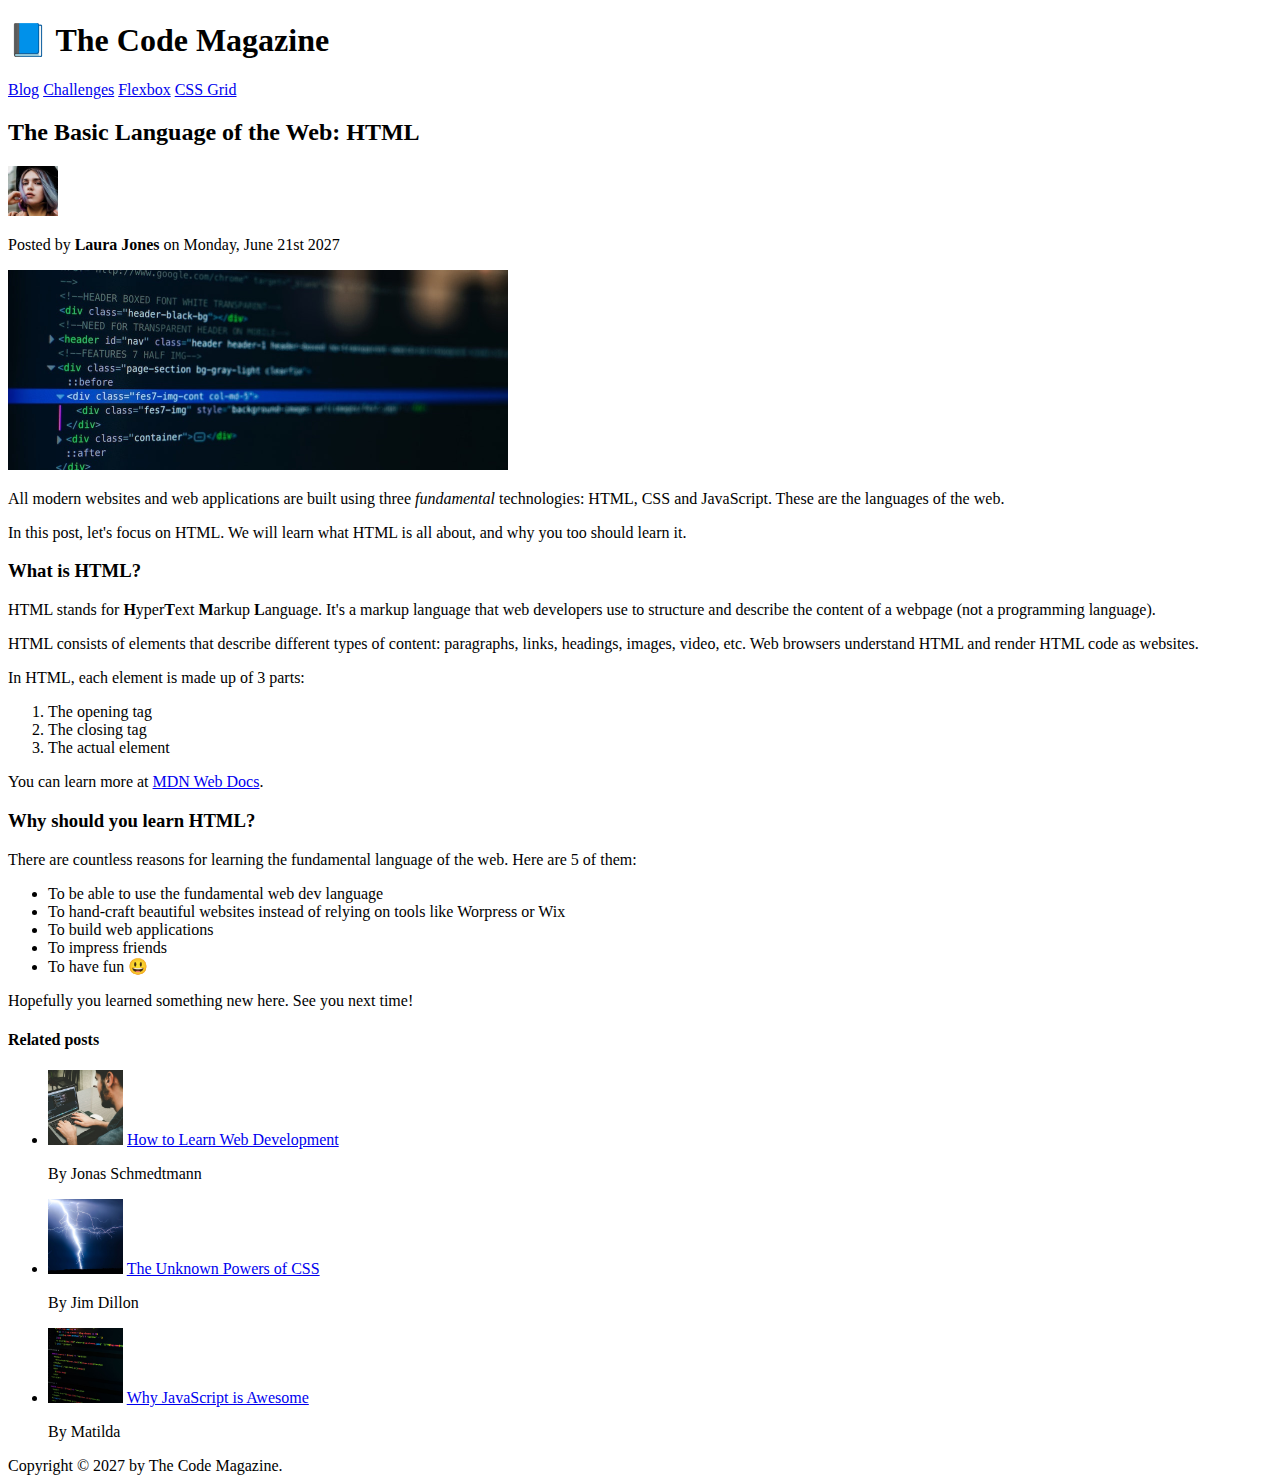
<file: 02-HTML-FUNDAMENTALS/index.html>
<!DOCTYPE html>
<html lang="en">
  <head>
    <meta charset="UTF-8" />
    <title>The Basic Language of the Web: HTML</title>
  </head>

  <body>
    <!--
    <h1>The Basic Language of the Web: HTML</h1>
    <h2>The Basic Language of the Web: HTML</h2>
    <h3>The Basic Language of the Web: HTML</h3>
    <h4>The Basic Language of the Web: HTML</h4>
    <h5>The Basic Language of the Web: HTML</h5>
    <h6>The Basic Language of the Web: HTML</h6>
    -->

    <header>
      <h1>📘 The Code Magazine</h1>

      <nav>
        <a href="blog.html">Blog</a>
        <a href="#">Challenges</a>
        <a href="#">Flexbox</a>
        <a href="#">CSS Grid</a>
      </nav>
    </header>

    <article>
      <header>
        <h2>The Basic Language of the Web: HTML</h2>

        <img
          src="img/laura-jones.jpg"
          alt="Headshot of Laura Jones"
          height="50"
          width="50"
        />

        <p>Posted by <strong>Laura Jones</strong> on Monday, June 21st 2027</p>

        <img
          src="img/post-img.jpg"
          alt="HTML code on a screen"
          width="500"
          height="200"
        />
      </header>

      <p>
        All modern websites and web applications are built using three
        <em>fundamental</em>
        technologies: HTML, CSS and JavaScript. These are the languages of the
        web.
      </p>

      <p>
        In this post, let's focus on HTML. We will learn what HTML is all about,
        and why you too should learn it.
      </p>

      <h3>What is HTML?</h3>
      <p>
        HTML stands for <strong>H</strong>yper<strong>T</strong>ext
        <strong>M</strong>arkup <strong>L</strong>anguage. It's a markup
        language that web developers use to structure and describe the content
        of a webpage (not a programming language).
      </p>
      <p>
        HTML consists of elements that describe different types of content:
        paragraphs, links, headings, images, video, etc. Web browsers understand
        HTML and render HTML code as websites.
      </p>
      <p>In HTML, each element is made up of 3 parts:</p>

      <ol>
        <li>The opening tag</li>
        <li>The closing tag</li>
        <li>The actual element</li>
      </ol>

      <p>
        You can learn more at
        <a
          href="https://developer.mozilla.org/en-US/docs/Web/HTML"
          target="_blank"
          >MDN Web Docs</a
        >.
      </p>

      <h3>Why should you learn HTML?</h3>

      <p>
        There are countless reasons for learning the fundamental language of the
        web. Here are 5 of them:
      </p>

      <ul>
        <li>To be able to use the fundamental web dev language</li>
        <li>
          To hand-craft beautiful websites instead of relying on tools like
          Worpress or Wix
        </li>
        <li>To build web applications</li>
        <li>To impress friends</li>
        <li>To have fun 😃</li>
      </ul>

      <p>Hopefully you learned something new here. See you next time!</p>
    </article>

    <aside>
      <h4>Related posts</h4>

      <ul>
        <li>
          <img
            src="img/related-1.jpg"
            alt="Person programming"
            width="75"
            width="75"
          />
          <a href="#">How to Learn Web Development</a>
          <p>By Jonas Schmedtmann</p>
        </li>
        <li>
          <img src="img/related-2.jpg" alt="Lightning" width="75" heigth="75" />
          <a href="#">The Unknown Powers of CSS</a>
          <p>By Jim Dillon</p>
        </li>
        <li>
          <img
            src="img/related-3.jpg"
            alt="JavaScript code on a screen"
            width="75"
            height="75"
          />
          <a href="#">Why JavaScript is Awesome</a>
          <p>By Matilda</p>
        </li>
      </ul>
    </aside>

    <footer>Copyright &copy; 2027 by The Code Magazine.</footer>
  </body>
</html>
</file>
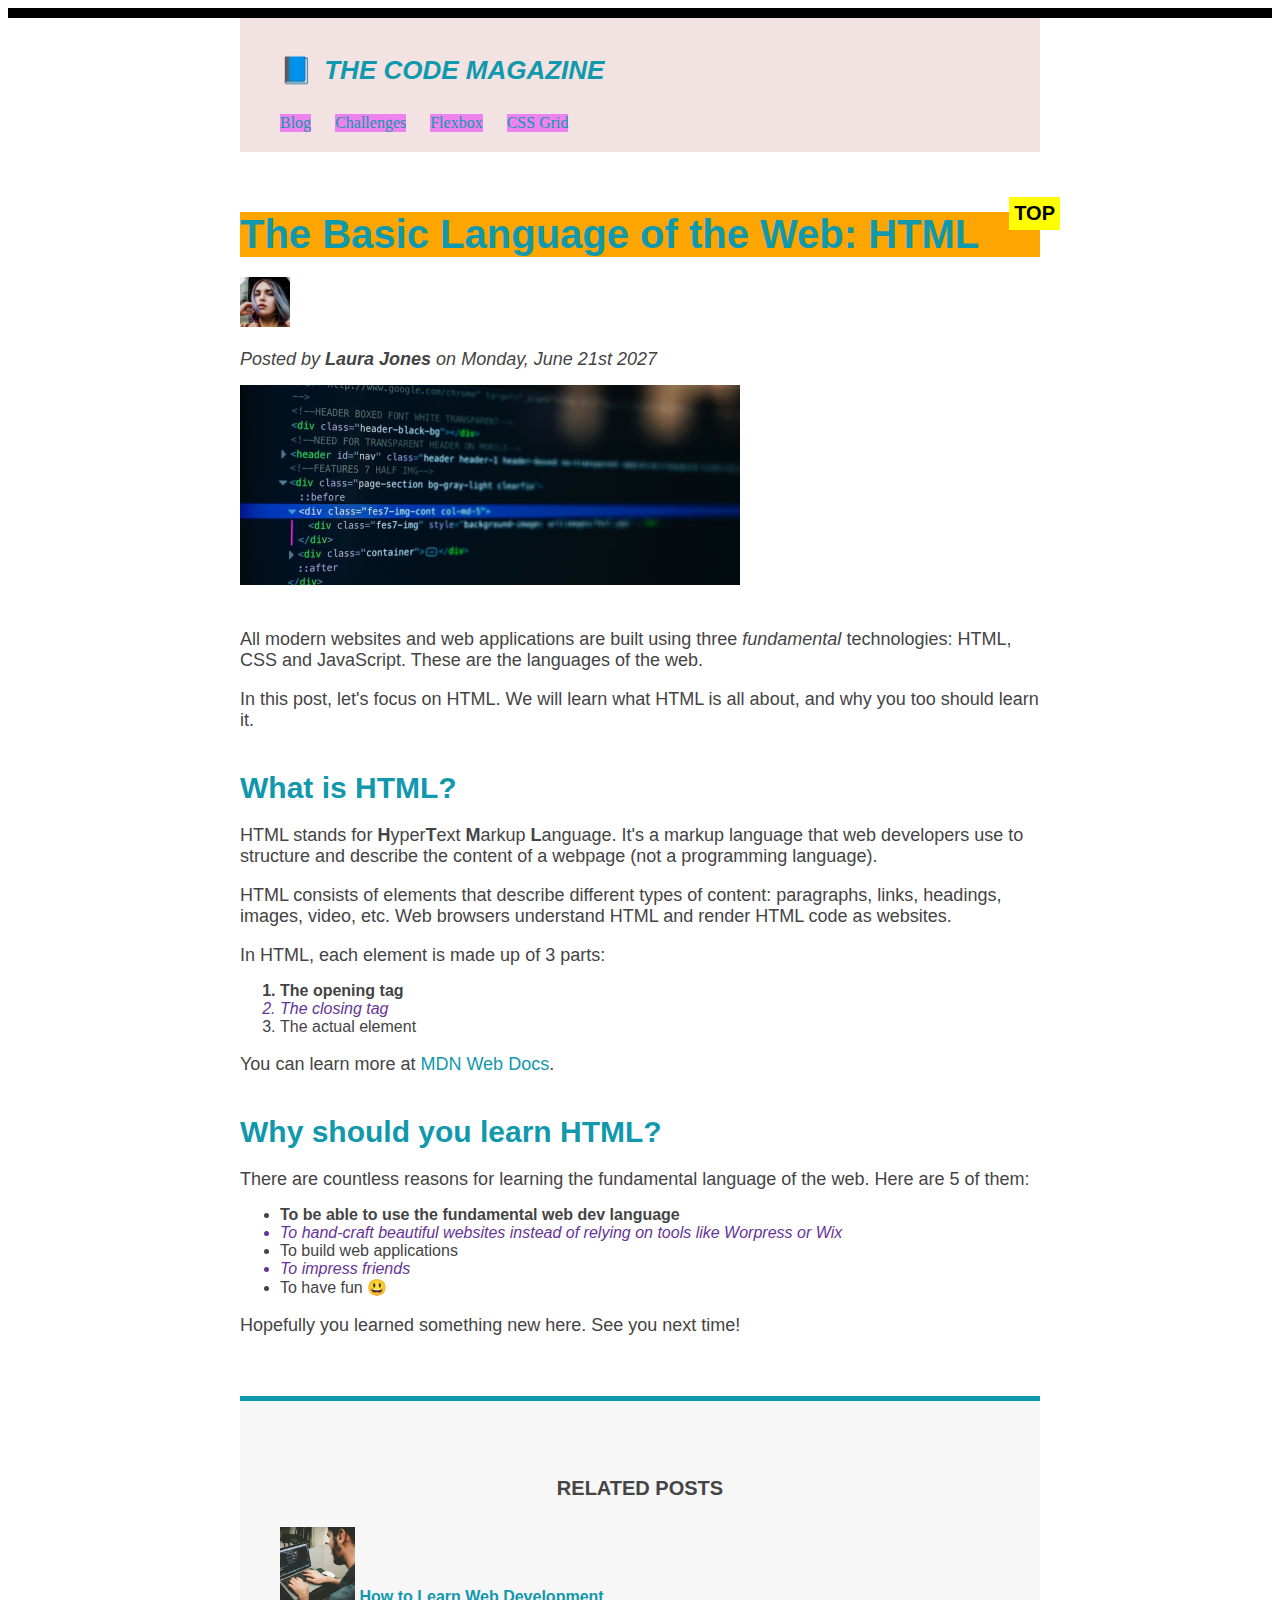
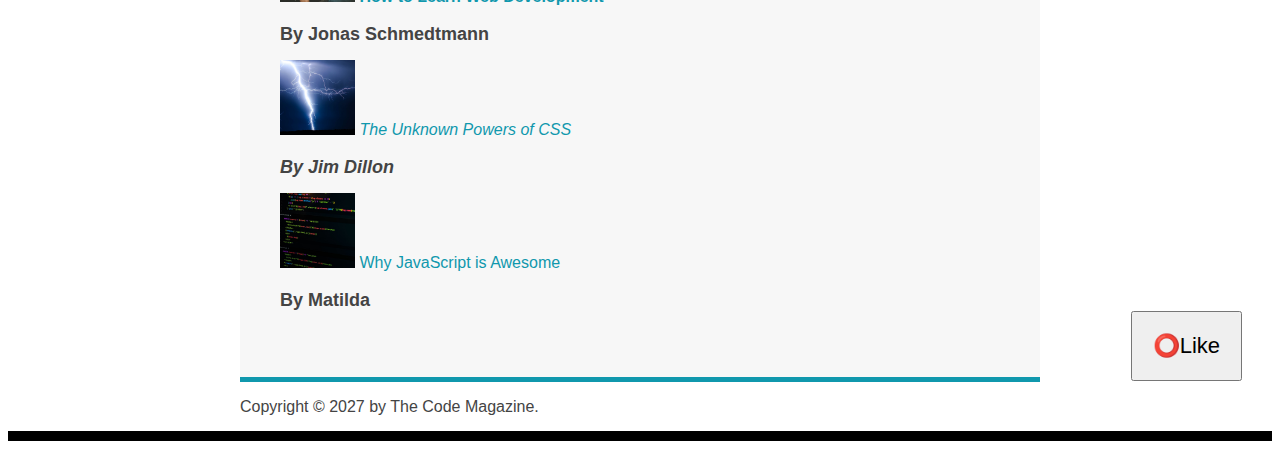
<file: 03-CSS-FUNDAMENTALS/index.html>
<!DOCTYPE html>
<html lang="en">
  <head>
    <meta charset="UTF-8" />
    <title>The Basic Language of the Web: HTML</title>
    <link href="style.css" rel="stylesheet" />
  </head>

  <body>
    <!--
    <h1>The Basic Language of the Web: HTML</h1>
    <h2>The Basic Language of the Web: HTML</h2>
    <h3>The Basic Language of the Web: HTML</h3>
    <h4>The Basic Language of the Web: HTML</h4>
    <h5>The Basic Language of the Web: HTML</h5>
    <h6>The Basic Language of the Web: HTML</h6>
    -->
    <div class="container">
      <header class="main-header">
        <h1>📘 The Code Magazine</h1>

        <nav>
          <a href="blog.html">Blog</a>
          <a href="#">Challenges</a>
          <a href="#">Flexbox</a>
          <a href="#">CSS Grid</a>
        </nav>
      </header>

      <article>
        <header class="post-header">
          <h2>The Basic Language of the Web: HTML</h2>

          <img
            src="img/laura-jones.jpg"
            alt="Headshot of Laura Jones"
            height="50"
            width="50"
          />

          <p id="author">
            Posted by <strong>Laura Jones</strong> on Monday, June 21st 2027
          </p>

          <img
            src="img/post-img.jpg"
            alt="HTML code on a screen"
            width="500"
            height="200"
          />
        </header>

        <p>
          All modern websites and web applications are built using three
          <em>fundamental</em>
          technologies: HTML, CSS and JavaScript. These are the languages of the
          web.
        </p>

        <p>
          In this post, let's focus on HTML. We will learn what HTML is all
          about, and why you too should learn it.
        </p>

        <h3>What is HTML?</h3>
        <p>
          HTML stands for <strong>H</strong>yper<strong>T</strong>ext
          <strong>M</strong>arkup <strong>L</strong>anguage. It's a markup
          language that web developers use to structure and describe the content
          of a webpage (not a programming language).
        </p>
        <p>
          HTML consists of elements that describe different types of content:
          paragraphs, links, headings, images, video, etc. Web browsers
          understand HTML and render HTML code as websites.
        </p>
        <p>In HTML, each element is made up of 3 parts:</p>

        <ol>
          <li>The opening tag</li>
          <li>The closing tag</li>
          <li>The actual element</li>
        </ol>

        <p>
          You can learn more at
          <a
            href="https://developer.mozilla.org/en-US/docs/Web/HTML"
            target="_blank"
            >MDN Web Docs</a
          >.
        </p>

        <h3>Why should you learn HTML?</h3>

        <p>
          There are countless reasons for learning the fundamental language of
          the web. Here are 5 of them:
        </p>

        <ul>
          <li>To be able to use the fundamental web dev language</li>
          <li>
            To hand-craft beautiful websites instead of relying on tools like
            Worpress or Wix
          </li>
          <li>To build web applications</li>
          <li>To impress friends</li>
          <li>To have fun 😃</li>
        </ul>

        <p>Hopefully you learned something new here. See you next time!</p>
      </article>

      <aside>
        <h4>Related posts</h4>

        <ul class="related">
          <li>
            <img
              src="img/related-1.jpg"
              alt="Person programming"
              width="75"
              width="75"
            />
            <a href="#">How to Learn Web Development</a>
            <p class="related-author">By Jonas Schmedtmann</p>
          </li>
          <li>
            <img
              src="img/related-2.jpg"
              alt="Lightning"
              width="75"
              heigth="75"
            />
            <a href="#">The Unknown Powers of CSS</a>
            <p class="related-author">By Jim Dillon</p>
          </li>
          <li>
            <img
              src="img/related-3.jpg"
              alt="JavaScript code on a screen"
              width="75"
              height="75"
            />
            <a href="#">Why JavaScript is Awesome</a>
            <p class="related-author">By Matilda</p>
          </li>
        </ul>
      </aside>

      <footer>
        <p id="copyright">Copyright &copy; 2027 by The Code Magazine.</p>
      </footer>
    </div>
    <button>⭕Like</button>
  </body>
</html>
</file>
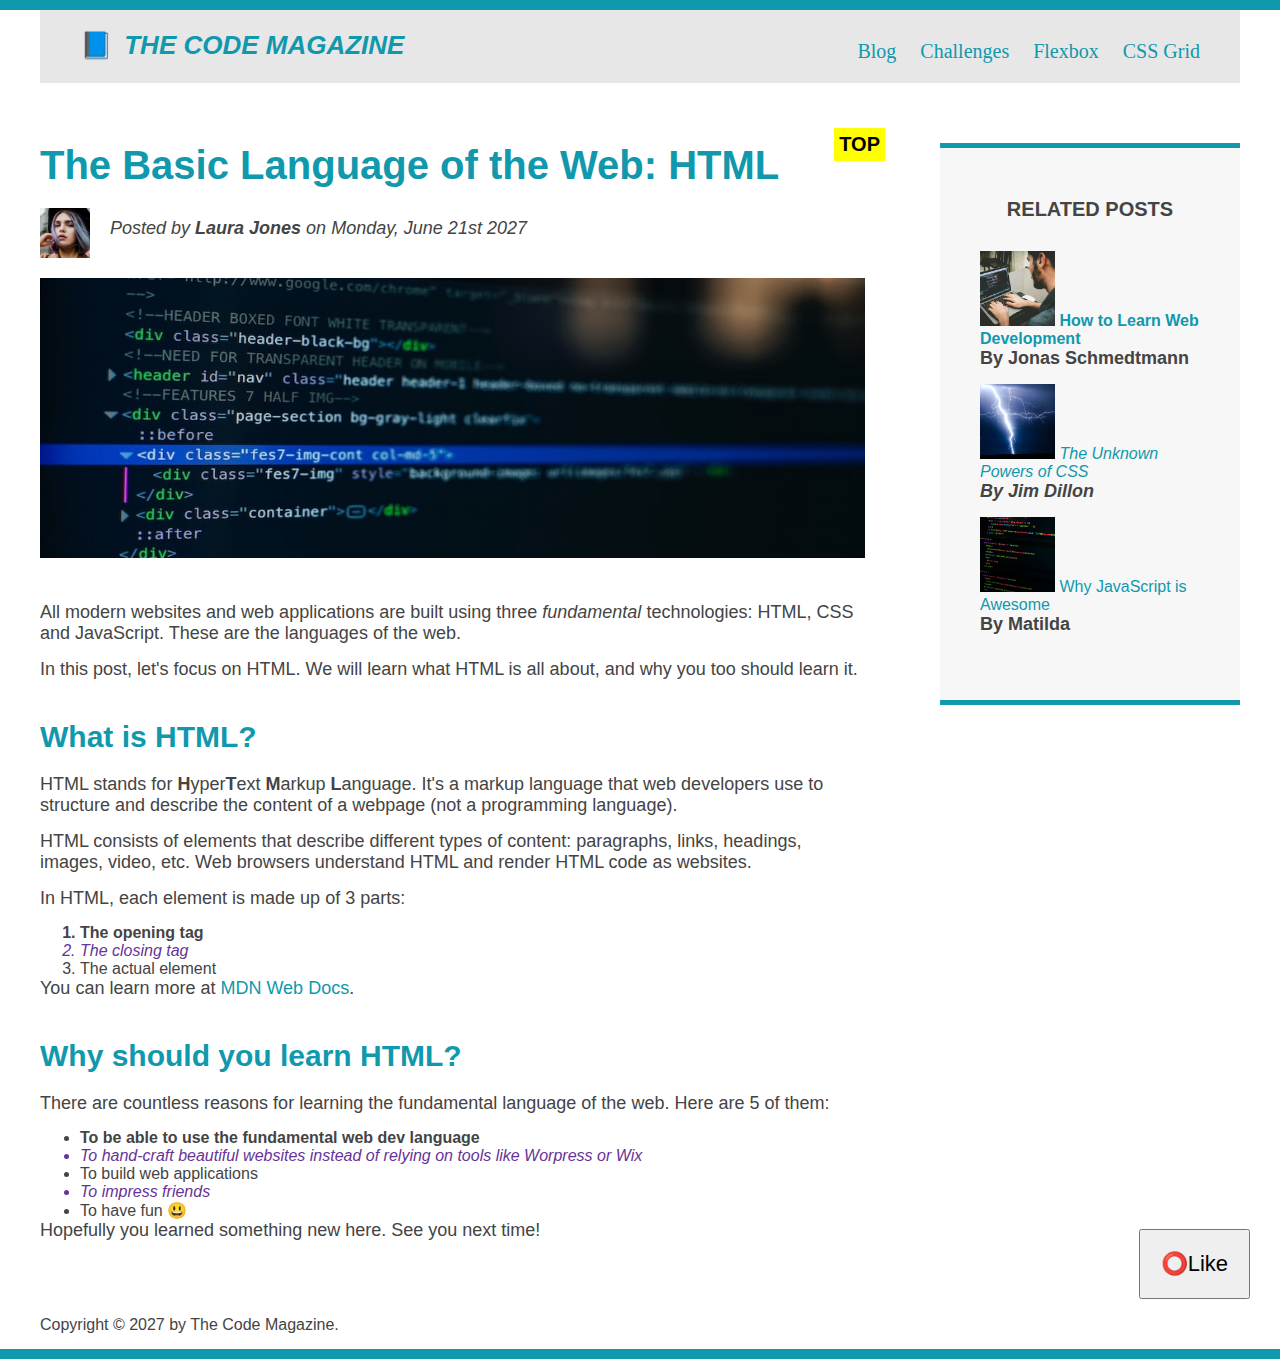
<file: 04-CSS layout/index.html>
<!DOCTYPE html>
<html lang="en">
  <head>
    <meta charset="UTF-8" />
    <title>The Basic Language of the Web: HTML</title>
    <link href="style.css" rel="stylesheet" />
  </head>

  <body>
    <!--
    <h1>The Basic Language of the Web: HTML</h1>
    <h2>The Basic Language of the Web: HTML</h2>
    <h3>The Basic Language of the Web: HTML</h3>
    <h4>The Basic Language of the Web: HTML</h4>
    <h5>The Basic Language of the Web: HTML</h5>
    <h6>The Basic Language of the Web: HTML</h6>
    -->
    <div class="container">
      <header class="main-header clearfix">
        <h1>📘 The Code Magazine</h1>

        <nav>
          <a href="blog.html">Blog</a>
          <a href="#">Challenges</a>
          <a href="#">Flexbox</a>
          <a href="#">CSS Grid</a>
        </nav>
        <!-- <div class="clear"></div> -->
      </header>

      <article>
        <header class="post-header">
          <h2>The Basic Language of the Web: HTML</h2>

          <img
            src="img/laura-jones.jpg"
            alt="Headshot of Laura Jones"
            height="50"
            width="50"
            class="author-img"
          />

          <p id="author" class="author">
            Posted by <strong>Laura Jones</strong> on Monday, June 21st 2027
          </p>

          <img
            src="img/post-img.jpg"
            alt="HTML code on a screen"
            width="100%"
            height="280"
          />
        </header>

        <p>
          All modern websites and web applications are built using three
          <em>fundamental</em>
          technologies: HTML, CSS and JavaScript. These are the languages of the
          web.
        </p>

        <p>
          In this post, let's focus on HTML. We will learn what HTML is all
          about, and why you too should learn it.
        </p>

        <h3>What is HTML?</h3>
        <p>
          HTML stands for <strong>H</strong>yper<strong>T</strong>ext
          <strong>M</strong>arkup <strong>L</strong>anguage. It's a markup
          language that web developers use to structure and describe the content
          of a webpage (not a programming language).
        </p>
        <p>
          HTML consists of elements that describe different types of content:
          paragraphs, links, headings, images, video, etc. Web browsers
          understand HTML and render HTML code as websites.
        </p>
        <p>In HTML, each element is made up of 3 parts:</p>

        <ol class="ol-item">
          <li>The opening tag</li>
          <li>The closing tag</li>
          <li>The actual element</li>
        </ol>

        <p>
          You can learn more at
          <a
            href="https://developer.mozilla.org/en-US/docs/Web/HTML"
            target="_blank"
            >MDN Web Docs</a
          >.
        </p>

        <h3>Why should you learn HTML?</h3>

        <p>
          There are countless reasons for learning the fundamental language of
          the web. Here are 5 of them:
        </p>

        <ul class="li-item">
          <li>To be able to use the fundamental web dev language</li>
          <li>
            To hand-craft beautiful websites instead of relying on tools like
            Worpress or Wix
          </li>
          <li>To build web applications</li>
          <li>To impress friends</li>
          <li>To have fun 😃</li>
        </ul>

        <p>Hopefully you learned something new here. See you next time!</p>
      </article>

      <aside>
        <h4>Related posts</h4>

        <ul class="related">
          <li>
            <img
              src="img/related-1.jpg"
              alt="Person programming"
              width="75"
              width="75"
            />
            <a href="#">How to Learn Web Development</a>
            <p class="related-author">By Jonas Schmedtmann</p>
          </li>
          <li>
            <img
              src="img/related-2.jpg"
              alt="Lightning"
              width="75"
              heigth="75"
            />
            <a href="#">The Unknown Powers of CSS</a>
            <p class="related-author">By Jim Dillon</p>
          </li>
          <li>
            <img
              src="img/related-3.jpg"
              alt="JavaScript code on a screen"
              width="75"
              height="75"
            />
            <a href="#">Why JavaScript is Awesome</a>
            <p class="related-author">By Matilda</p>
          </li>
        </ul>
      </aside>

      <footer>
        <p id="copyright">Copyright &copy; 2027 by The Code Magazine.</p>
      </footer>
    </div>
    <button>⭕Like</button>
  </body>
</html>
</file>
<file: 03-CSS-FUNDAMENTALS/style.css>
/* * {
  margin: 0;
  padding: 0;
} */

body {
  position: relative;
  border-top: 10px solid black;
  border-bottom: 10px solid black;
}
/*list selector that select more than one element and set property all that element*/
h1,
h2,
h3,
h4,
p,
li {
  /*this is known as list selector*/
  font-family: sans-serif;
  color: #444444;
}

h1,
h2,
h3 {
  color: #1098ad;
}

.container {
  width: 800px;
  margin: 0 auto;
}
.main-header {
  background-color: rgba(236, 213, 213, 0.695);
  padding: 20px 40px; /*this is shorthand padding first value represent paddingleft and paddingright - other value left-right*/
  margin-bottom: 60px;
}

.post-header {
  margin-bottom: 40px;
}
/*desendendants selector target only specific elemenet*/
/*nested selector footer -> p*/
/* footer p {
  font-size: 15px;
  font-style: italic;
}
article header p {
  font-style: italic;
} */

/* classes represent by dot(.) implementation of classes in css below */
.related-author {
  font-size: 18px;
  font-weight: bold;
}

.related {
  list-style: none;
}

/* id represent by (#) implementation of classes in css below*/
#author {
  font-style: italic;
  font-size: 18px;
}
#copyright {
  font-size: 16px;
}

article {
  margin-bottom: 60px;
}

h1 {
  font-size: 26px;
  /* font-family: sans-serif; */
  text-transform: uppercase;
  font-style: italic;
}

h2 {
  font-size: 40px;
  /* font-family: sans-serif; */
  margin-bottom: 20px;
}

h3 {
  font-size: 30px;
  /* font-family: sans-serif; */
  margin-top: 40px;
  margin-bottom: 20px;
}

h4 {
  font-size: 20px;
  /* font-family: sans-serif; */
  text-transform: uppercase; /* this basically transform the text into lower or uppercase or capital case*/
  text-align: center;
}

p {
  font-size: 18px;
  /* font-family: sans-serif; */
  /* line-height: 1.5px; -> this set the gap between to line about 1.5px*/
  /* line-height: 1.5px; */
  margin-bottom: 15px;
}

li {
  font-style: 20px;
  /* font-family: sans-serif; */
}

aside {
  background-color: #f7f7f7;
  border-top: 5px solid #1098ad;
  border-bottom: 5px solid #1098ad;
  padding: 50px 0;
}

/*Psuedo class below to style li element specific child element*/

nav a:link {
  display: inline-block;
  margin-right: 20px;
  /* padding: 10px; */
  margin-top: 10px;
  background-color: violet;
}

nav a:link:last-child {
  margin-right: 0;
}

li:first-child {
  font-weight: bold;
}

li:nth-child(even) {
  font-style: italic;
  color: rebeccapurple;
}

/* Misconception it won't work*/
article p:first-child {
  color: red;
}

/*Styling the link*/
/*link pseudo class*/
a:link {
  /* this a:link only that anchor which have href attribute*/
  color: #1098ad;
  text-decoration: none; /* this none remove the underline from links*/
}

/*visited pseduo class means style that link that already clicked*/
a:visited {
  color: #1098ad; /*as link I clicked already so converted into orange-color if we use orange-color*/
}

/*hover pseduo class use when you hover link style will change*/
a:hover {
  color: orangered;
  font-weight: bold;
  text-decoration: underline orangered;
  /* background-color: greenyellow; */
}

/*active pseduo class use when you click on the link then link style will change*/
a:active {
  background-color: black;
  font-style: italic;
}

/*above 4 pseduo class for anchor tag used in same manner -> Link->visited->hover->active*/

button {
  font-size: 22px;
  padding: 20px;
  cursor: pointer;
  position: absolute;
  bottom: 50px;
  right: 30px;
}

/* Pseudo elements */
h1::first-letter {
  font-style: normal;
  margin-right: 5px;
}

h2 {
  background-color: orange;
  position: relative;
}

h2::after {
  content: "TOP";
  background-color: yellow;
  color: #000;
  font-size: 20px;
  padding: 5px;
  font-weight: bold;
  display: inline-block; /* by default it is inline display type */
  position: absolute;
  /* use negative lenght concept */
  top: -15px;
  right: -20px; /* means negative length work in opposite direction */
}
</file>
<file: 04-CSS layout/style.css>
* {
  margin: 0;
  padding: 0;
  box-sizing: border-box;
}

body {
  position: relative;
  border-top: 10px solid #1098ad;
  border-bottom: 10px solid #1098ad;
}
/*list selector that select more than one element and set property all that element*/
h1,
h2,
h3,
h4,
p,
li {
  /*this is known as list selector*/
  font-family: sans-serif;
  color: #444444;
}

h1,
h2,
h3 {
  color: #1098ad;
}

.container {
  width: 1200px;
  margin: 0 auto;
}
.main-header {
  background-color: rgba(211, 211, 211, 0.545);
  padding: 20px 40px; /*this is shorthand padding first value represent paddingleft and paddingright - other value left-right*/
  margin-bottom: 60px;
}

.post-header {
  margin-bottom: 40px;
}
/*desendendants selector target only specific elemenet*/
/*nested selector footer -> p*/
/* footer p {
  font-size: 15px;
  font-style: italic;
}
article header p {
  font-style: italic;
} */

/* classes represent by dot(.) implementation of classes in css below */
.related-author {
  font-size: 18px;
  font-weight: bold;
}

.related {
  list-style: none;
  margin-left: 0;
}

/* id represent by (#) implementation of classes in css below*/
#author {
  font-style: italic;
  font-size: 18px;
}
#copyright {
  font-size: 16px;
}

article {
  margin-bottom: 60px;
}

h1 {
  font-size: 26px;
  /* font-family: sans-serif; */
  text-transform: uppercase;
  font-style: italic;
}

h2 {
  font-size: 40px;
  /* font-family: sans-serif; */
  margin-bottom: 20px;
}

h3 {
  font-size: 30px;
  /* font-family: sans-serif; */
  margin-top: 40px;
  margin-bottom: 20px;
}

h4 {
  font-size: 20px;
  /* font-family: sans-serif; */
  text-transform: uppercase; /* this basically transform the text into lower or uppercase or capital case*/
  text-align: center;
  margin-bottom: 30px;
}

p {
  font-size: 18px;
  /* font-family: sans-serif; */
  /* line-height: 1.5px; -> this set the gap between to line about 1.5px*/
  /* line-height: 1.5px; */
  margin-bottom: 15px;
}

li {
  font-style: 20px;
  /* font-family: sans-serif; */
}

aside {
  background-color: #f7f7f7;
  border-top: 5px solid #1098ad;
  border-bottom: 5px solid #1098ad;
  padding: 50px 40px;
}

/*Psuedo class below to style li element specific child element*/

nav a:link {
  display: inline-block;
  margin-right: 20px;
  /* padding: 10px; */
  margin-top: 10px;
  font-size: 20px;
  /* background-color: violet; */
}

nav a:link:last-child {
  margin-right: 0;
}

li:first-child {
  font-weight: bold;
}

li:nth-child(even) {
  font-style: italic;
  color: rebeccapurple;
}

/* Misconception it won't work*/
article p:first-child {
  color: red;
}

/*Styling the link*/
/*link pseudo class*/
a:link {
  /* this a:link only that anchor which have href attribute*/
  color: #1098ad;
  text-decoration: none; /* this none remove the underline from links*/
}

/*visited pseduo class means style that link that already clicked*/
a:visited {
  color: #1098ad; /*as link I clicked already so converted into orange-color if we use orange-color*/
}

/*hover pseduo class use when you hover link style will change*/
a:hover {
  color: orangered;
  font-weight: bold;
  text-decoration: underline orangered;
  /* background-color: greenyellow; */
}

/*active pseduo class use when you click on the link then link style will change*/
a:active {
  background-color: black;
  font-style: italic;
}

/*above 4 pseduo class for anchor tag used in same manner -> Link->visited->hover->active*/

button {
  font-size: 22px;
  padding: 20px;
  cursor: pointer;
  position: absolute;
  bottom: 50px;
  right: 30px;
}

/* Pseudo elements */
h1::first-letter {
  font-style: normal;
  margin-right: 5px;
}

h2 {
  /* background-color: orange; */
  position: relative;
}

h2::after {
  content: "TOP";
  background-color: yellow;
  color: #000;
  font-size: 20px;
  padding: 5px;
  font-weight: bold;
  display: inline-block; /* by default it is inline display type */
  position: absolute;
  /* use negative lenght concept */
  top: -15px;
  right: -20px; /* means negative length work in opposite direction */
}

/* Floats */
.author-img {
  float: left;
  margin-bottom: 20px;
}

.author {
  margin-top: 10px;
  float: left;
  margin-left: 20px;
}

h1 {
  float: left;
}

nav {
  float: right;
}

.clear {
  clear: both;
}

.clearfix::after {
  clear: both;
  content: "";
  display: block;
}

article {
  width: 825px;
  float: left;
}

aside {
  width: 300px;
  float: right;
}

footer {
  clear: both;
}

.ol-item {
  margin-left: 40px;
}

.li-item {
  margin-left: 40px;
}
</file>
